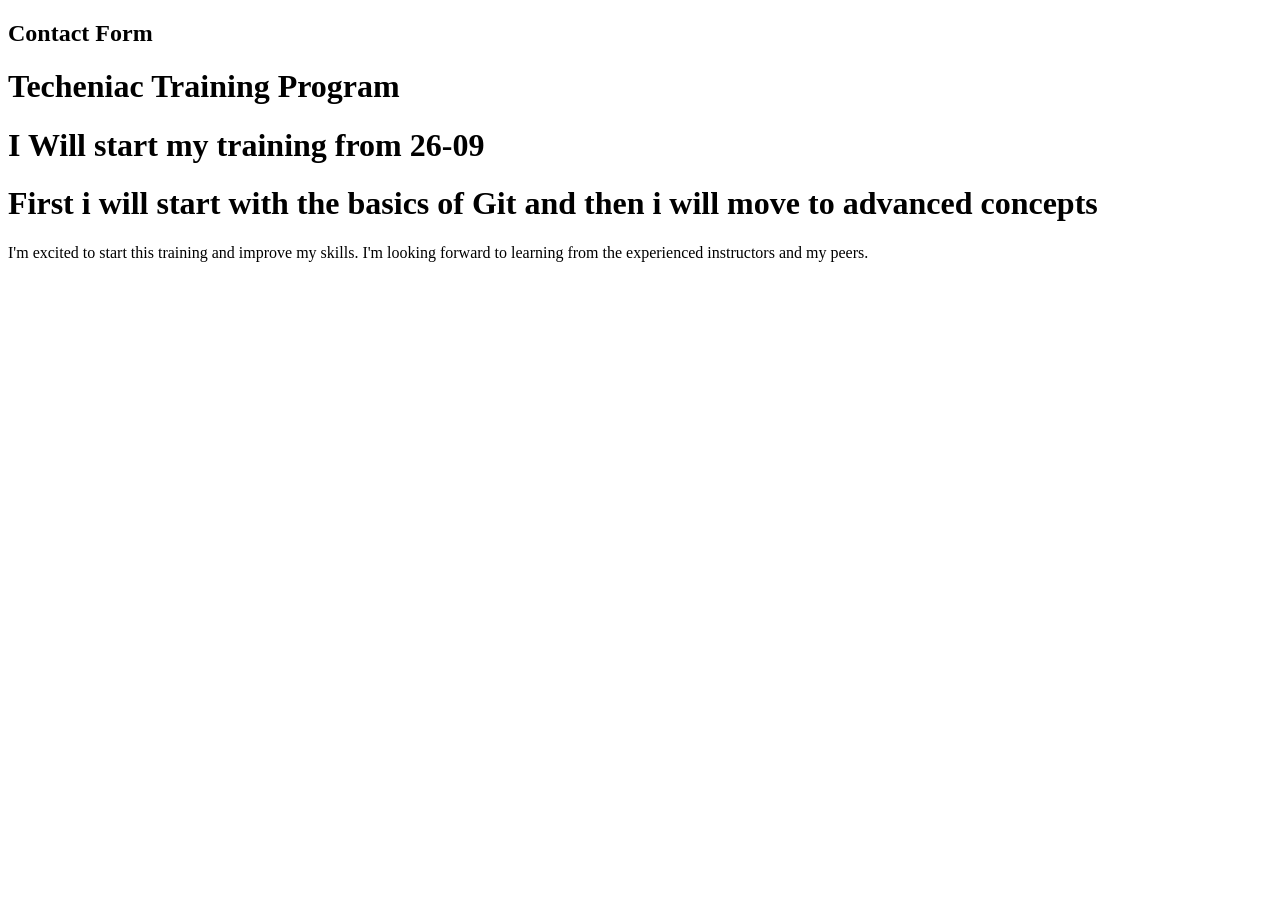
<file: training-journal/01-git-github/INDEX.HTML>
<!DOCTYPE html>
<html lang="en">
<head>
  <meta charset="UTF-8">
  <title>Simple Form</title>
</head>
<body>
  <h2>Contact Form</h2>
    <H1>Techeniac Training Program </H1>

<div>
    <h1>I Will start my training from 26-09</h1>
    <h1>First i will start with the basics of Git and then i will move to advanced concepts</h1>
</div>
<p>
    I'm excited to start this training and improve my skills. I'm looking forward to learning from the experienced instructors and my peers.
</p>
</file>
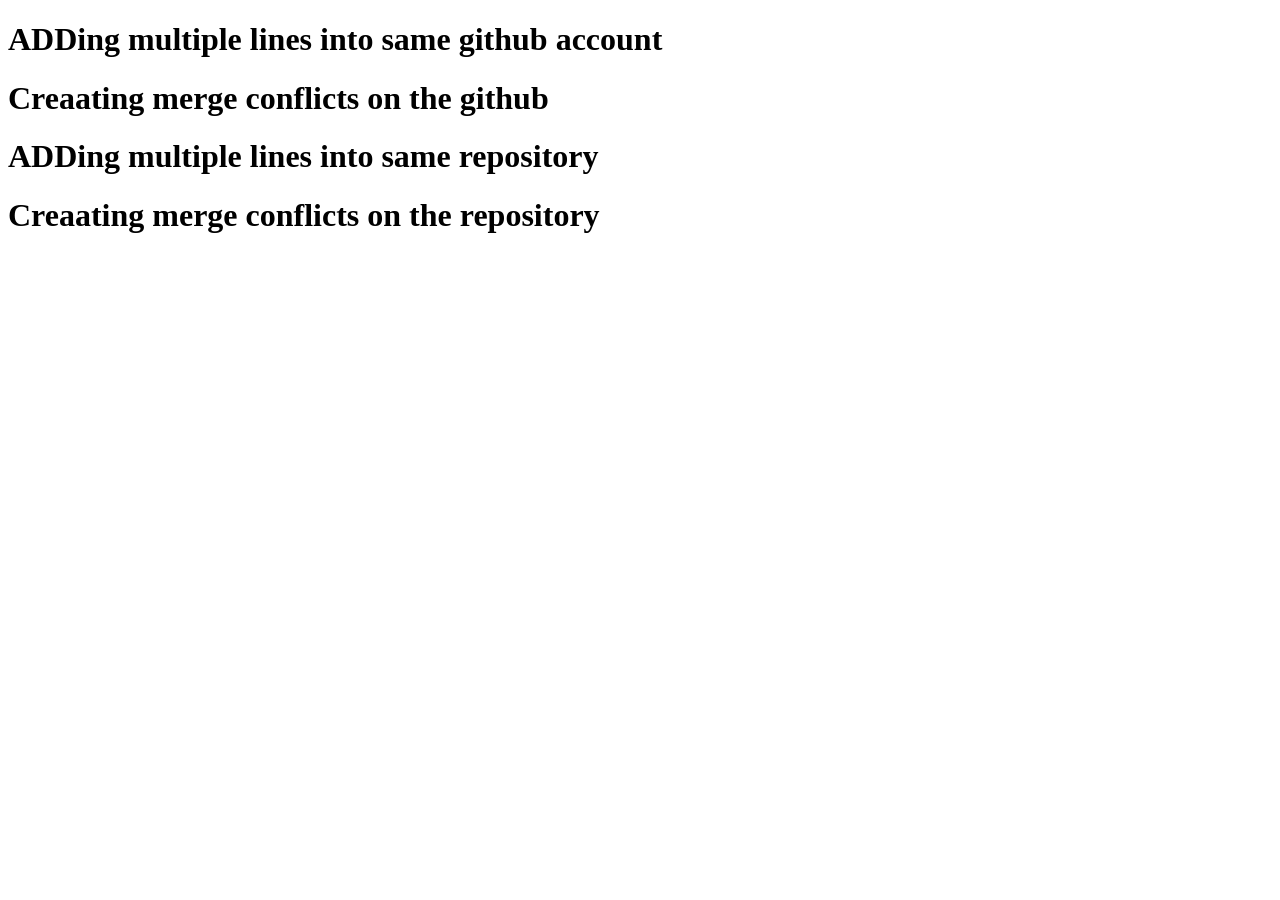
<file: training-journal/01-git-github/demo.html>
<!DOCTYPE html>
<html lang="en">
<head>
    <meta charset="UTF-8">
    <meta name="viewport" content="width=device-width, initial-scale=1.0">
    <title>Document</title>
</head>
<body>

    <h1>ADDing multiple lines into same github account</h1>
    <h1> Creaating merge conflicts on the github </h1>

    <h1>ADDing multiple lines into same repository</h1>
    <h1> Creaating merge conflicts on the repository </h1>

    <div class="container-fluid">
    </div>
</body>
<script src="https://cdn.jsdelivr.net/npm/@popperjs/core@2.11.8/dist/umd/popper.min.js" integrity="sha384-I7E8VVD/ismYTF4hNIPjVp/Zjvgyol6VFvRkX/vR+Vc4jQkC+hVqc2pM8ODewa9r" crossorigin="anonymous"></script>
<script src="https://cdn.jsdelivr.net/npm/bootstrap@5.3.8/dist/js/bootstrap.min.js" integrity="sha384-G/EV+4j2dNv+tEPo3++6LCgdCROaejBqfUeNjuKAiuXbjrxilcCdDz6ZAVfHWe1Y" crossorigin="anonymous"></script>
</html>
</file>
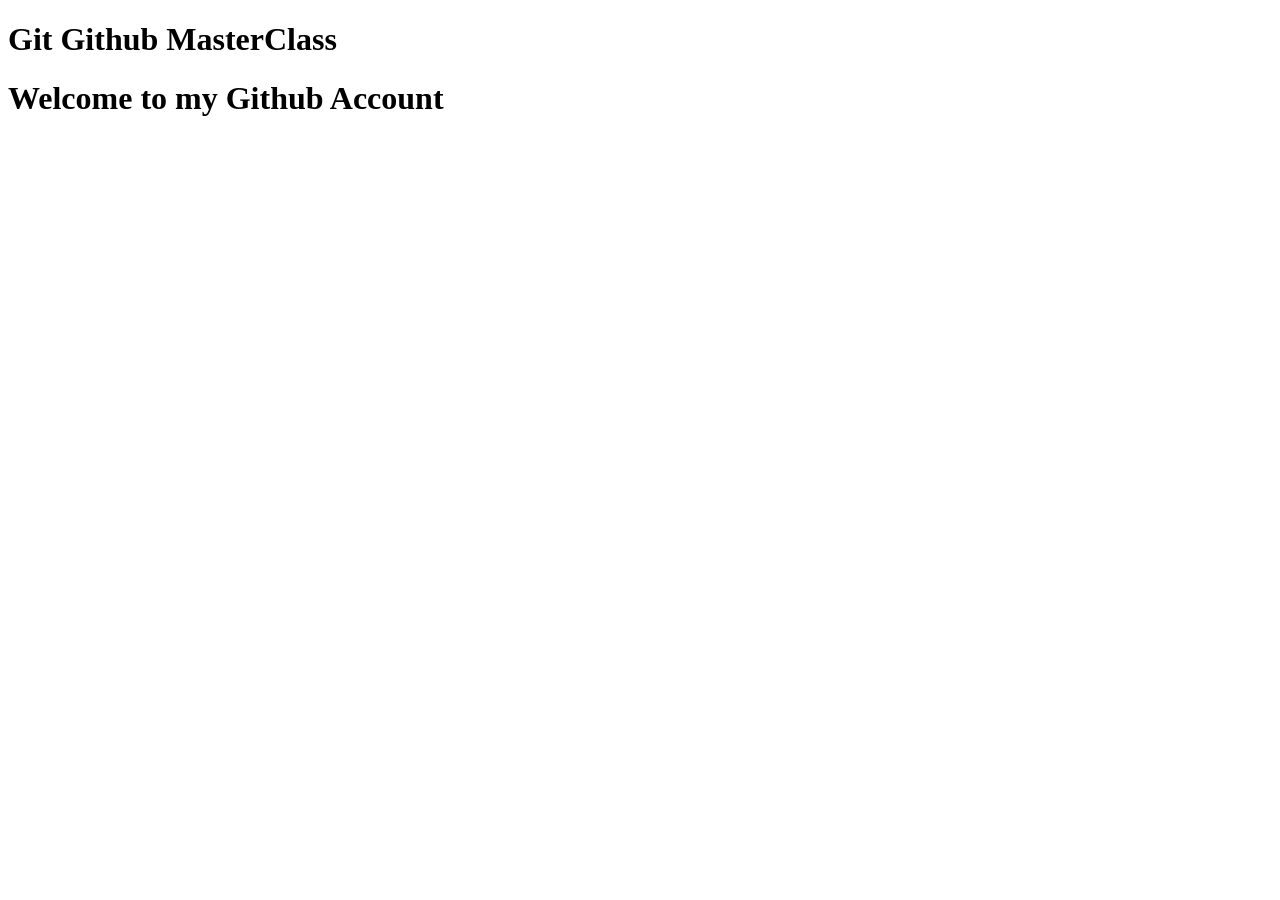
<file: training-journal/01-git-github/Margin.html>
<!DOCTYPE html>
<html lang="en">
<head>
    <meta charset="UTF-8">
    <meta name="viewport" content="width=device-width, initial-scale=1.0">
    <title>Document</title>

</head>
<body>
    <h1> Git Github MasterClass </h1>
    <h1> Welcome to my Github Account</h1>
</body>
<script src="https://cdn.jsdelivr.net/npm/@popperjs/core@2.11.8/dist/umd/popper.min.js" integrity="sha384-I7E8VVD/ismYTF4hNIPjVp/Zjvgyol6VFvRkX/vR+Vc4jQkC+hVqc2pM8ODewa9r" crossorigin="anonymous"></script>
<script src="https://cdn.jsdelivr.net/npm/bootstrap@5.3.8/dist/js/bootstrap.min.js" integrity="sha384-G/EV+4j2dNv+tEPo3++6LCgdCROaejBqfUeNjuKAiuXbjrxilcCdDz6ZAVfHWe1Y" crossorigin="anonymous"></script>
</html>
</file>
